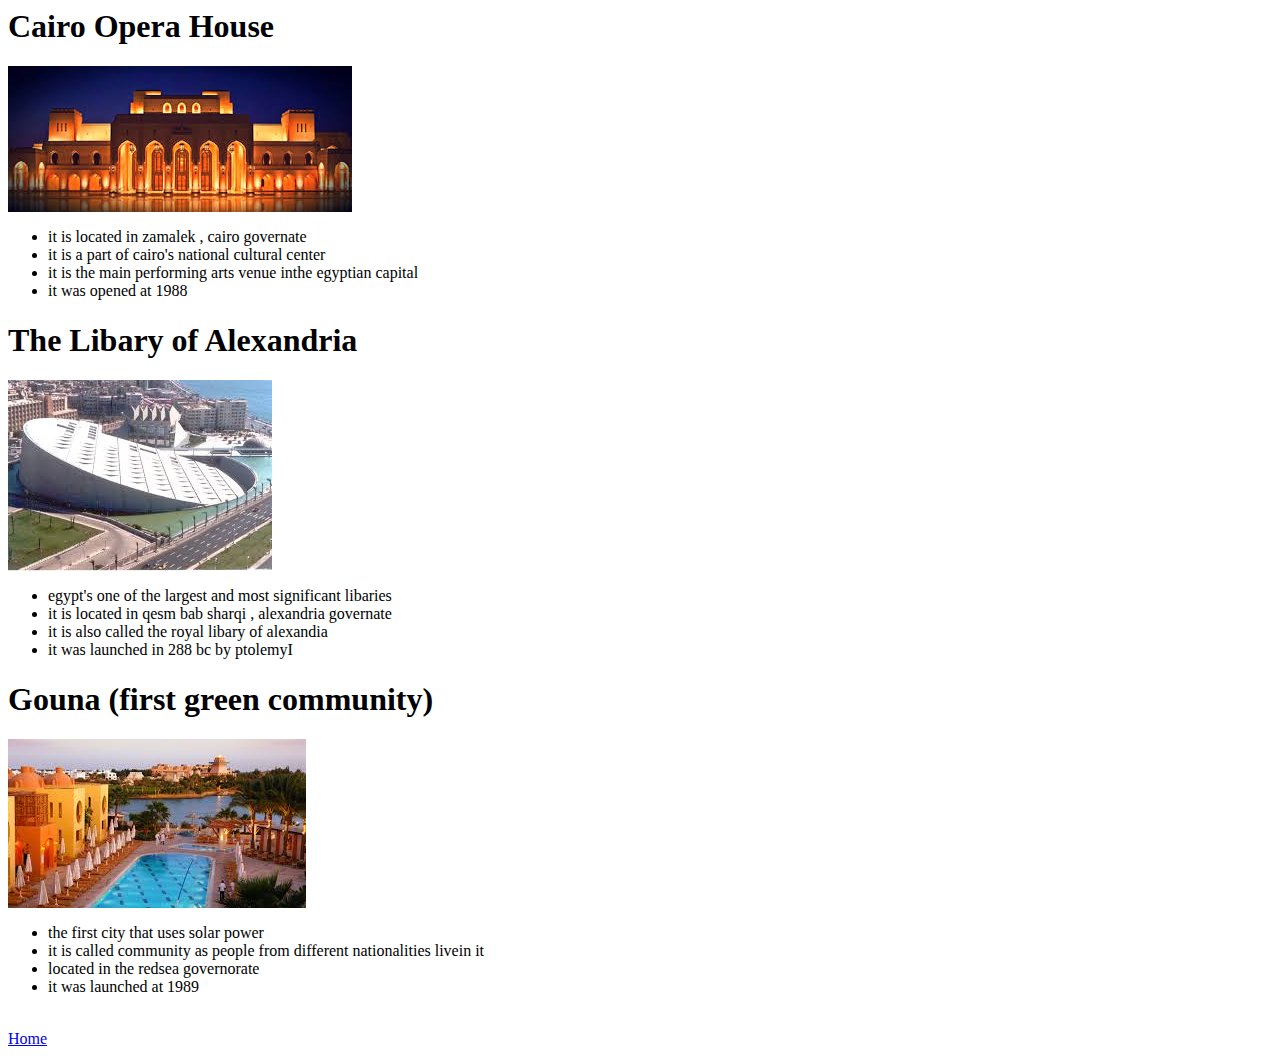
<file: modern.html>
<html>
<head>
<title>modern</title>
</head>
<body>
<h1>Cairo Opera House</h1>
<img src="images\operahouse.jpg">
<ul>
<li>it is located in zamalek , cairo governate</li>
<li>it is a part of cairo's national cultural center</li>
<li>it is the main performing arts venue inthe egyptian capital</li>
<li>it was opened at 1988</li>
</ul>
<h1>The Libary of Alexandria</h1>
<img src="images\libraryofalexandria.jpg">
<ul>
<li>egypt's one of the largest and most significant libaries</li>
<li>it is located in qesm bab sharqi , alexandria governate</li>
<li> it is also called the royal libary of alexandia </li>
<li>it was launched in 288 bc by ptolemyI</li>
</ul>
<h1>Gouna (first green community)</h1>
<img src="images\gouna.jpg">
<ul>
<li> the first city that uses solar power</li>
<li>it is called community as people from different nationalities livein it </li>
<li> located in the redsea governorate</li>
<li>it was launched at 1989</li>
</ul>
<br>
<a href="index.html">Home</a>
</body>
</html>
</file>
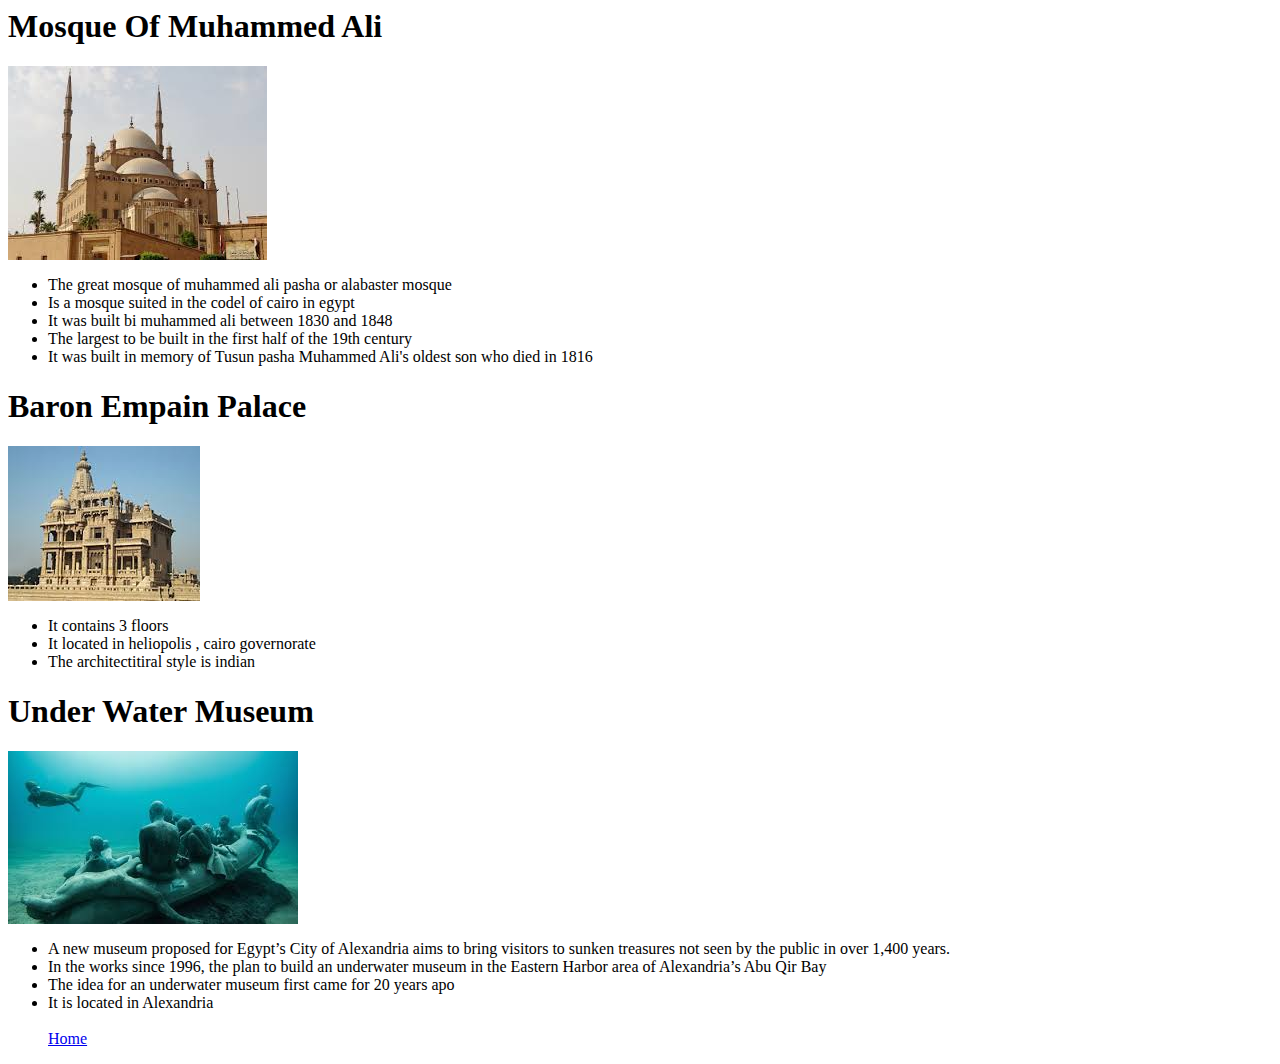
<file: old.html>
<html>
<head>
<title> old </title>
</head>
<body>
<h1> Mosque Of Muhammed Ali</h1>
 <img src="images\mosquemuhammedail.jpg.jpg">
 <ul>
   <li> The great mosque of muhammed ali pasha or alabaster mosque</li>
   <li> Is a mosque suited in the codel of cairo in egypt</li>
   <li> It was built bi muhammed ali between 1830 and 1848</li>
   <li> The largest to be built in the first half of the 19th century</li>
   <li> It was built in memory of Tusun pasha Muhammed Ali's oldest son who died in 1816</li>
 </ul>
  <h1> Baron Empain Palace</h1>
  <img src="images\baronempainpalace.jpg.jpg">
 <ul>
   <li> It contains 3 floors
   <li> It located in heliopolis , cairo governorate 
   <li> The architectitiral style is indian         
</ul>
   <h1>Under Water Museum</h1>
   <img src="images\underwatermuseum.jpg">
<ul> 
  <li> A new museum proposed for Egypt’s City of Alexandria aims to bring visitors to sunken treasures not seen by the public in over 1,400 years.</li>
  <li> In the works since 1996, the plan to build an underwater museum in the Eastern Harbor area of Alexandria’s Abu Qir Bay</li>
  <li> The idea for an underwater museum first came for 20 years apo</li>
  <li> It is located in Alexandria</li>
  <br>
<a href="index.html">Home</a>  
</body>
</html>
</file>
